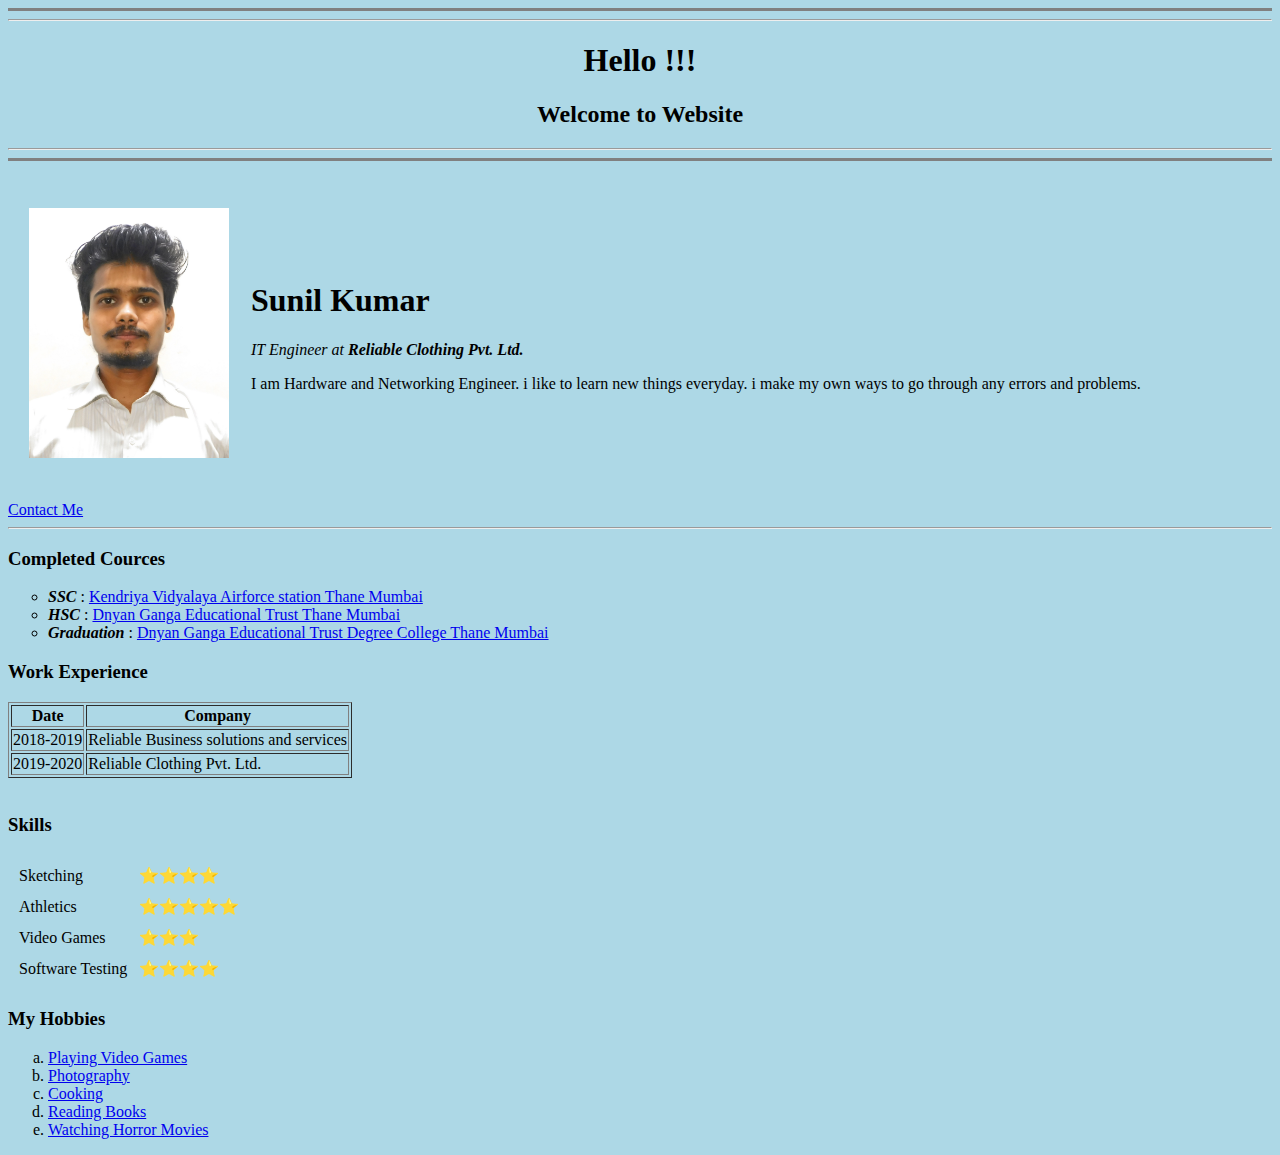
<file: Index.html>
<!DOCTYPE html>
<html lang="en" dir="ltr">

<head>
  <meta charset="utf-8">
  <title>❧ My Personal Website</title>
</head>

<body bgcolor="lightblue">
  <hr size="3" color="grey">
  <hr>

  <h1 align="center">Hello !!!</h1>
  <h2 align="center">Welcome to Website</h2>

  <hr>
  <hr size="3" color="grey">
  <br>

  <table cellspacing="20">
    <tr>
      <td><img src="Images\sunil.jpg" alt="Sunil Profile Picture" height="250" width="200"></td>
      <td><h1 style=:font:>Sunil Kumar</h1>
      <p><em>IT Engineer at <strong>Reliable Clothing Pvt. Ltd.</strong></em></p>
      <p>I am Hardware and Networking Engineer. i like to learn new things everyday. i make my own ways to go through any errors and problems.</p></td>
    </tr>
  </table>
<br>
<a href="contact-me.html">Contact Me</a>
  <hr>
  <h3>Completed Cources</h3>
  <ul style="list-style-type:circle;">
    <li><strong><em>SSC</em></strong> : <a href="https://www.kvthane.com">Kendriya Vidyalaya Airforce station Thane Mumbai</a></li>
    <li><strong><em>HSC</em></strong> : <a href="http://dgetcollege-edu.org/">Dnyan Ganga Educational Trust Thane Mumbai</a></li>
    <li><strong><em>Graduation</em></strong> : <a href="http://dgetcollege-edu.org/">Dnyan Ganga Educational Trust Degree College Thane Mumbai</a></li>
  </ul>
  <h3>Work Experience</h3>
  <table border="1">
    <thead>
<tr>
<th>Date</th>
<th>Company</th>
</tr>
    </thead>
    <tbody>
      <tr>
        <td>2018-2019</td>
        <td>Reliable Business solutions and services</td>
      </tr>
      <tr>
        <td>2019-2020</td>
        <td>Reliable Clothing Pvt. Ltd.</td>
      </tr>
    </tbody>
  </table>
  <br>
  <h3>Skills</h3>
  <table cellspacing="10">
    <tr>
      <td>Sketching</td>
      <td>⭐⭐⭐⭐</td>
    </tr>
    <tr>
      <td>Athletics</td>
      <td>⭐⭐⭐⭐⭐</td>
    </tr>
    <tr>
      <td>Video Games</td>
      <td>⭐⭐⭐</td>
    </tr>
    <tr>
      <td>Software Testing</td>
      <td>⭐⭐⭐⭐</td>
    </tr>
  </table>
  <h3>My Hobbies</h3>
  <ol type="a">
    <li><a href="https://en.wikipedia.org/wiki/Video_game">Playing Video Games</a></li>
    <li><a href="https://en.wikipedia.org/wiki/Photography">Photography</a></li>
    <li><a href="https://en.wikipedia.org/wiki/Cooking">Cooking</a></li>
    <li><a href="http://read.gov/books/">Reading Books</a></li>
    <li><a href="https://www.google.com/search?ei=cgxlXbjBD9fVz7sP9-KjoA0&q=horror+movies&oq=horror+movies&gs_l=psy-ab.3..0l10.1695.4866..5027...0.1..0.138.1518.0j13......0....1..gws-wiz.......0i71j0i67j0i131.EDa8c04DnlY&ved=0ahUKEwi4wqmJ8qLkAhXX6nMBHXfxCNQQ4dUDCAo&uact=5">Watching Horror Movies</a></li>
  </ol>
</body>

</html>
</file>
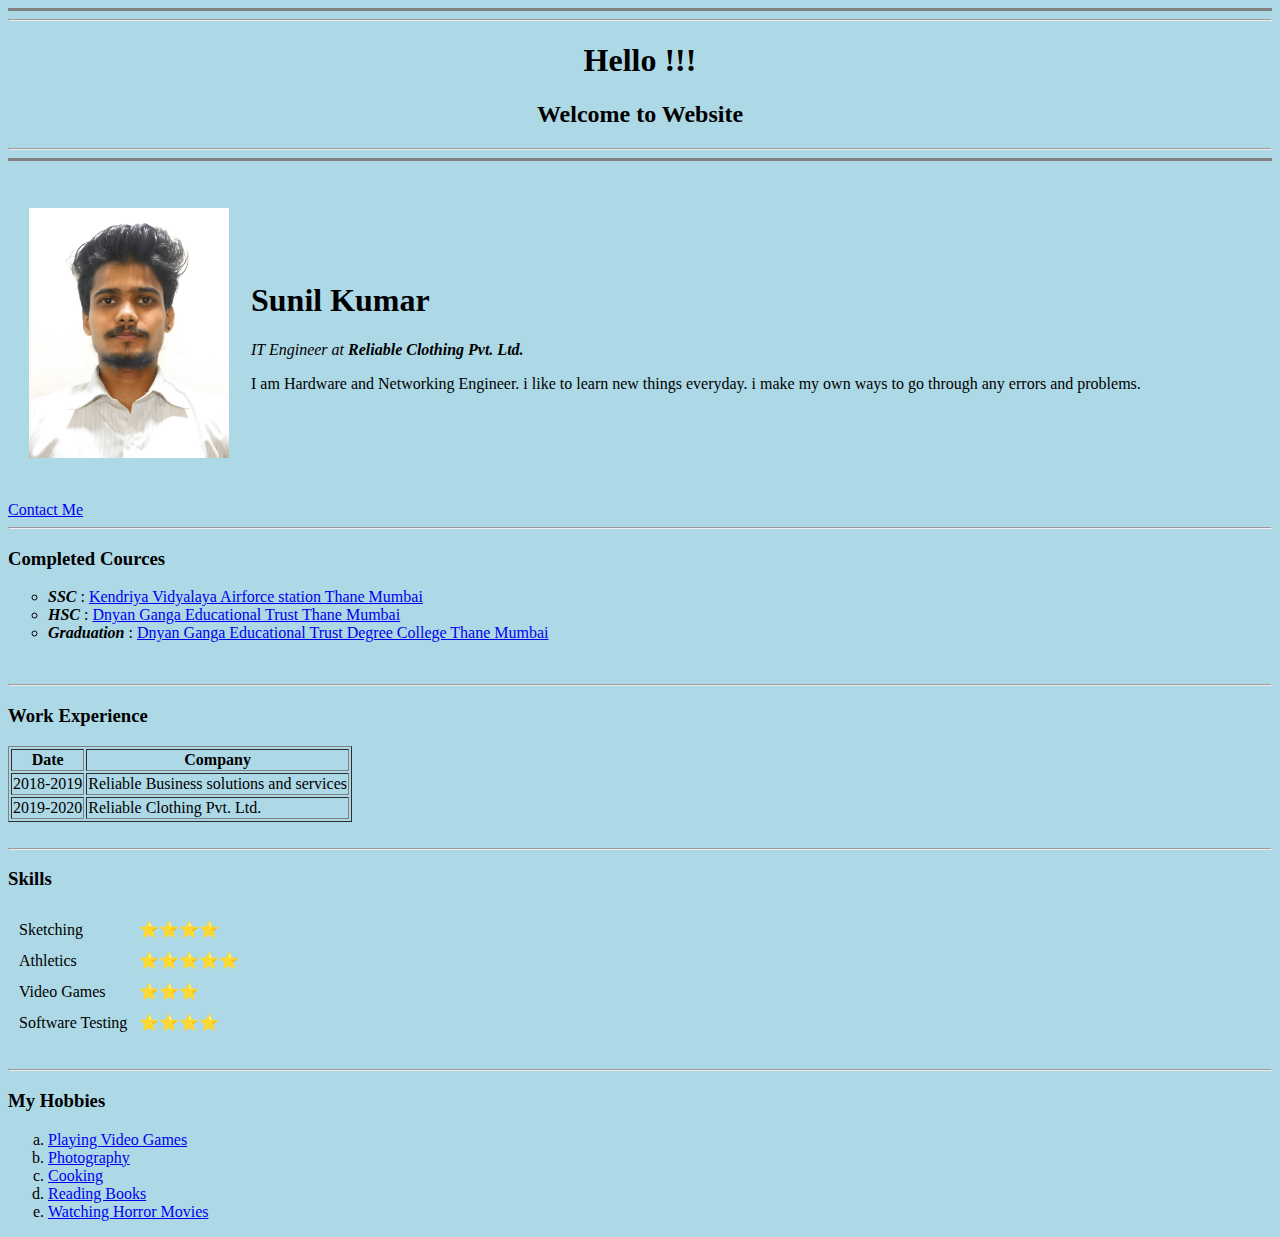
<file: index.html>
<!DOCTYPE html>
<html lang="en" dir="ltr">

<head>
  <meta charset="utf-8">
  <title>❧ My Personal Website</title>
</head>

<body bgcolor="lightblue">
  <hr size="3" color="grey">
  <hr>

  <h1 align="center">Hello !!!</h1>
  <h2 align="center">Welcome to Website</h2>

  <hr>
  <hr size="3" color="grey">
  <br>

  <table cellspacing="20">
    <tr>
      <td><img src="Images\sunil.jpg" alt="Sunil Profile Picture" height="250" width="200"></td>
      <td><h1 style=:font:>Sunil Kumar</h1>
      <p><em>IT Engineer at <strong>Reliable Clothing Pvt. Ltd.</strong></em></p>
      <p>I am Hardware and Networking Engineer. i like to learn new things everyday. i make my own ways to go through any errors and problems.</p></td>
    </tr>
  </table>
<br>
<a href="contact-me.html">Contact Me</a>
  <hr>
  <h3>Completed Cources</h3>
  <ul style="list-style-type:circle;">
    <li><strong><em>SSC</em></strong> : <a href="https://www.kvthane.com">Kendriya Vidyalaya Airforce station Thane Mumbai</a></li>
    <li><strong><em>HSC</em></strong> : <a href="http://dgetcollege-edu.org/">Dnyan Ganga Educational Trust Thane Mumbai</a></li>
    <li><strong><em>Graduation</em></strong> : <a href="http://dgetcollege-edu.org/">Dnyan Ganga Educational Trust Degree College Thane Mumbai</a></li>
  </ul>
  <br>
  <hr>
  <h3>Work Experience</h3>
  <table border="1">
    <thead>
<tr>
<th>Date</th>
<th>Company</th>
</tr>
    </thead>
    <tbody>
      <tr>
        <td>2018-2019</td>
        <td>Reliable Business solutions and services</td>
      </tr>
      <tr>
        <td>2019-2020</td>
        <td>Reliable Clothing Pvt. Ltd.</td>
      </tr>
    </tbody>
  </table>
  <br>
  <hr>
  <h3>Skills</h3>
  <table cellspacing="10">
    <tr>
      <td>Sketching</td>
      <td>⭐⭐⭐⭐</td>
    </tr>
    <tr>
      <td>Athletics</td>
      <td>⭐⭐⭐⭐⭐</td>
    </tr>
    <tr>
      <td>Video Games</td>
      <td>⭐⭐⭐</td>
    </tr>
    <tr>
      <td>Software Testing</td>
      <td>⭐⭐⭐⭐</td>
    </tr>
  </table>
  <br>
  <hr>
  <h3>My Hobbies</h3>
  <ol type="a">
    <li><a href="https://en.wikipedia.org/wiki/Video_game">Playing Video Games</a></li>
    <li><a href="https://en.wikipedia.org/wiki/Photography">Photography</a></li>
    <li><a href="https://en.wikipedia.org/wiki/Cooking">Cooking</a></li>
    <li><a href="http://read.gov/books/">Reading Books</a></li>
    <li><a href="https://www.google.com/search?ei=cgxlXbjBD9fVz7sP9-KjoA0&q=horror+movies&oq=horror+movies&gs_l=psy-ab.3..0l10.1695.4866..5027...0.1..0.138.1518.0j13......0....1..gws-wiz.......0i71j0i67j0i131.EDa8c04DnlY&ved=0ahUKEwi4wqmJ8qLkAhXX6nMBHXfxCNQQ4dUDCAo&uact=5">Watching Horror Movies</a></li>
  </ol>
</body>

</html>
</file>
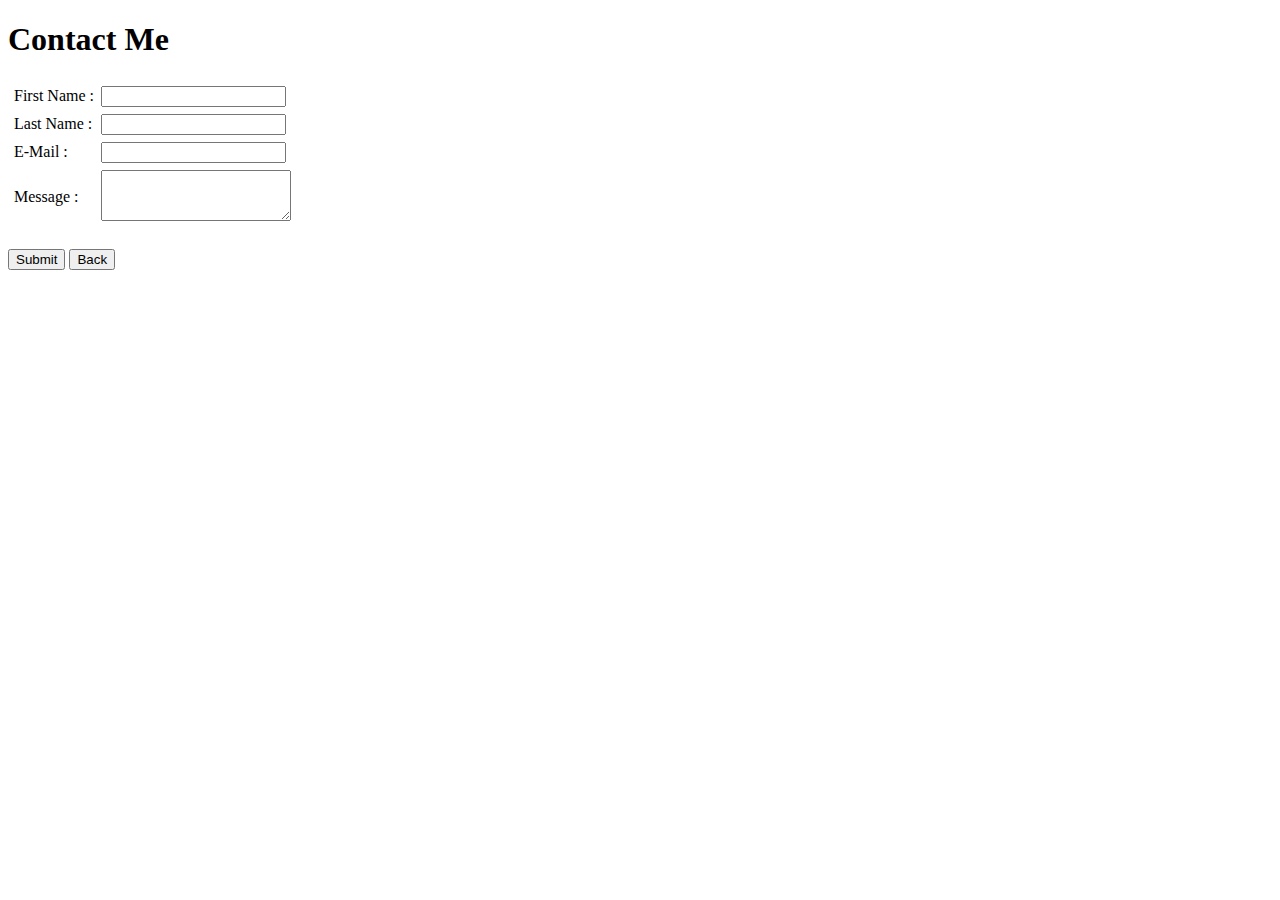
<file: contact-me.html>
<!DOCTYPE html>
<html lang="en" dir="ltr">

<head>
  <meta charset="utf-8">
  <title>Contact Me</title>
</head>

<body>
  <h1>Contact Me</h1>
    <form class="" action="" method="post">
<div class="contactdetails">
  <table cellspacing="5">
    <tr>
      <td><label for="Fname">First Name :</label></td>
      <td><input type="text" name="Fname"></td>
    </tr>
    <tr>
      <td><label for="Lname">Last Name :</label></td>
      <td><input type="text" name="Lname"></td>
    </tr>
    <tr>
      <td><label for="Email">E-Mail :</label></td>
      <td><input type="email" name="Email"></td>
    </tr>
    <tr>
      <td><label for="Details">Message :</label></td>
      <td><textarea name="Message" rows="3" cols="21" hold></textarea></td>
    </tr>
  </table>
  <br>
  <input type="submit" name="">
<a href="Index.html"><input type="button" name="back" value="Back"></a>
</div>
  </form>
</body>

</html>
</file>
